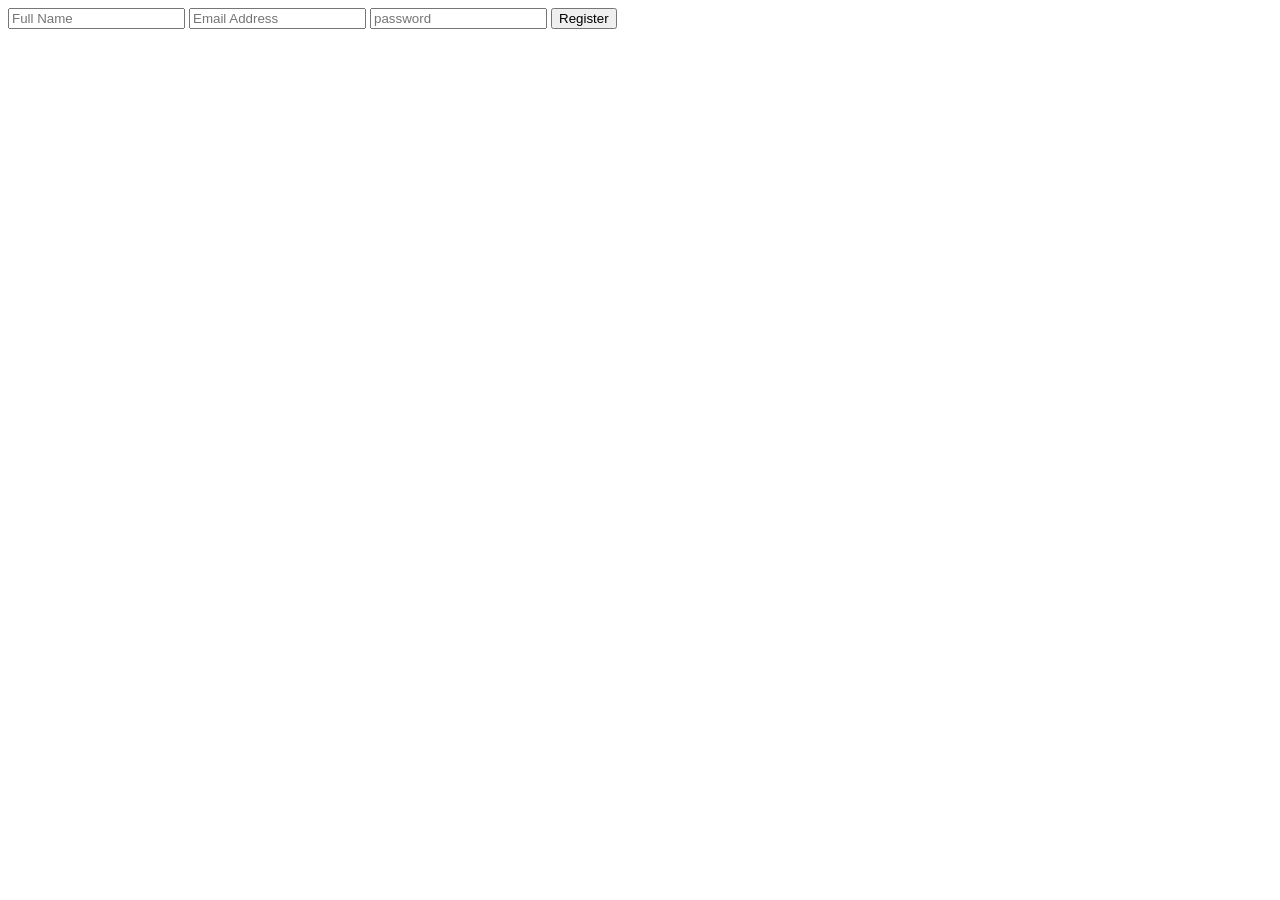
<file: form.html>
<!DOCTYPE html>
<html lang="en">
<head>
    <meta charset="UTF-8">
    <meta name="viewport" content=", initial-scale=1.0">
    <title>Simple Form</title>
            
</head>
<body>
    <div>
<form id="regform">
<input type="text" id="name" placeholder="Full Name">

<input type="email" id="email" placeholder="Email Address">

<input type="text" id="password" placeholder="password">


<button type="button" onclick="validateForm()">Register</button>
</form>
</div>


<script>
function validateForm(){


let name = document.getElementById("name").value.trim();
let email = document.getElementById("email").value.trim();
let password = document.getElementById("password").value.trim();

if(name === "" || email === "" || password === ""){
    alert("PALIHOG I INPUT ANG TANANG DAPAT I INPUT");
    return;
}

if(email.indexOf("@") === -1 || email.indexOf(".") === -1){
    alert("GODDAMN IT ENTER A VALID EMAIL");
    return;
}

if(password.length < 6){
    alert("password must be greater than 6 characters");
    return;
}

alert("form submitted successfully");
}
</script>

</body>
</html>
</file>
